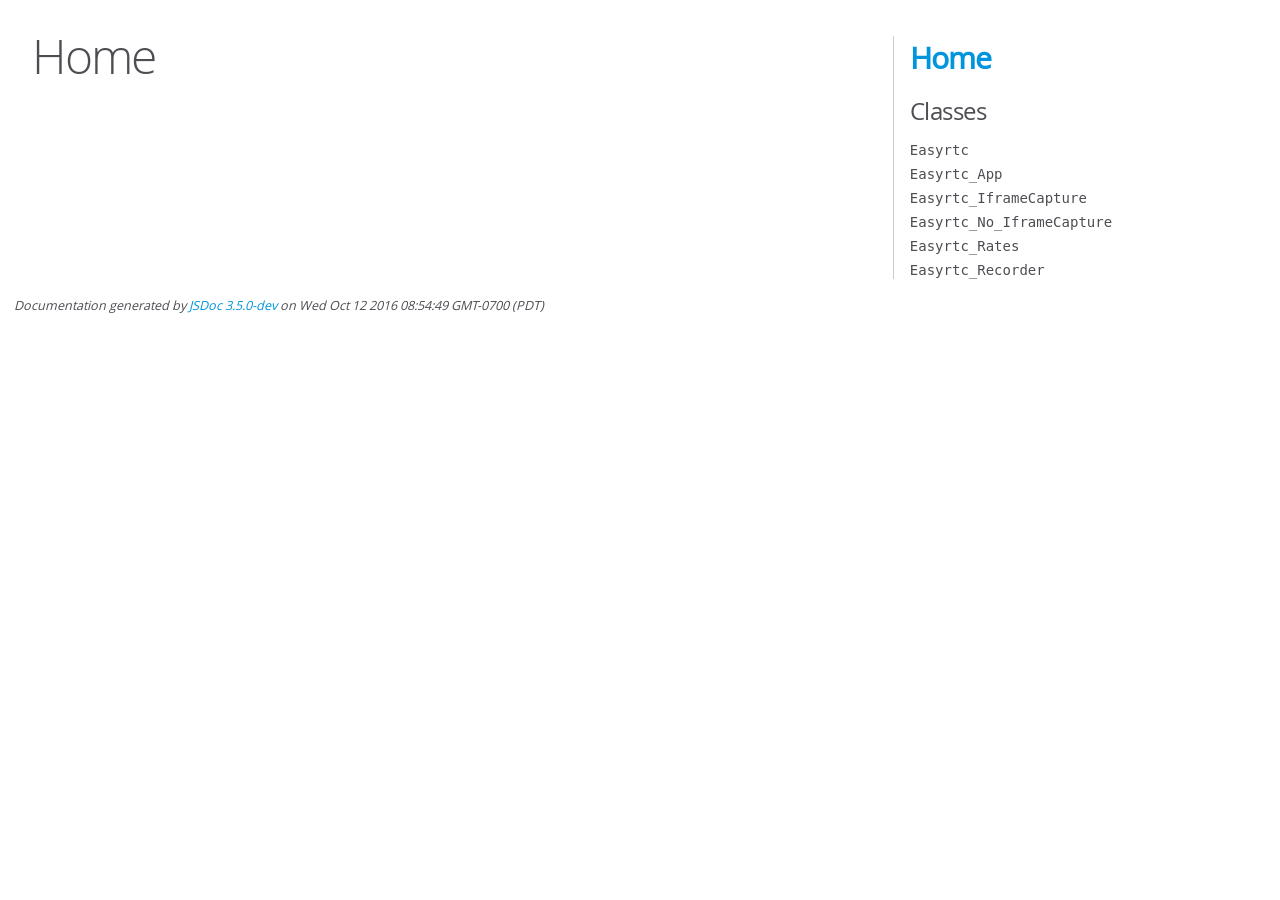
<file: docs/client_html_docs/index.html>
<!DOCTYPE html>
<html lang="en">
<head>
    <meta charset="utf-8">
    <title>JSDoc: Home</title>

    <script src="scripts/prettify/prettify.js"> </script>
    <script src="scripts/prettify/lang-css.js"> </script>
    <!--[if lt IE 9]>
      <script src="//html5shiv.googlecode.com/svn/trunk/html5.js"></script>
    <![endif]-->
    <link type="text/css" rel="stylesheet" href="styles/prettify-tomorrow.css">
    <link type="text/css" rel="stylesheet" href="styles/jsdoc-default.css">
</head>

<body>

<div id="main">

    <h1 class="page-title">Home</h1>

    



    


    <h3> </h3>










    









</div>

<nav>
    <h2><a href="index.html">Home</a></h2><h3>Classes</h3><ul><li><a href="Easyrtc.html">Easyrtc</a></li><li><a href="Easyrtc_App.html">Easyrtc_App</a></li><li><a href="Easyrtc_IframeCapture.html">Easyrtc_IframeCapture</a></li><li><a href="Easyrtc_No_IframeCapture.html">Easyrtc_No_IframeCapture</a></li><li><a href="Easyrtc_Rates.html">Easyrtc_Rates</a></li><li><a href="Easyrtc_Recorder.html">Easyrtc_Recorder</a></li></ul>
</nav>

<br class="clear">

<footer>
    Documentation generated by <a href="https://github.com/jsdoc3/jsdoc">JSDoc 3.5.0-dev</a> on Wed Oct 12 2016 08:54:49 GMT-0700 (PDT)
</footer>

<script> prettyPrint(); </script>
<script src="scripts/linenumber.js"> </script>
</body>
</html>
</file>
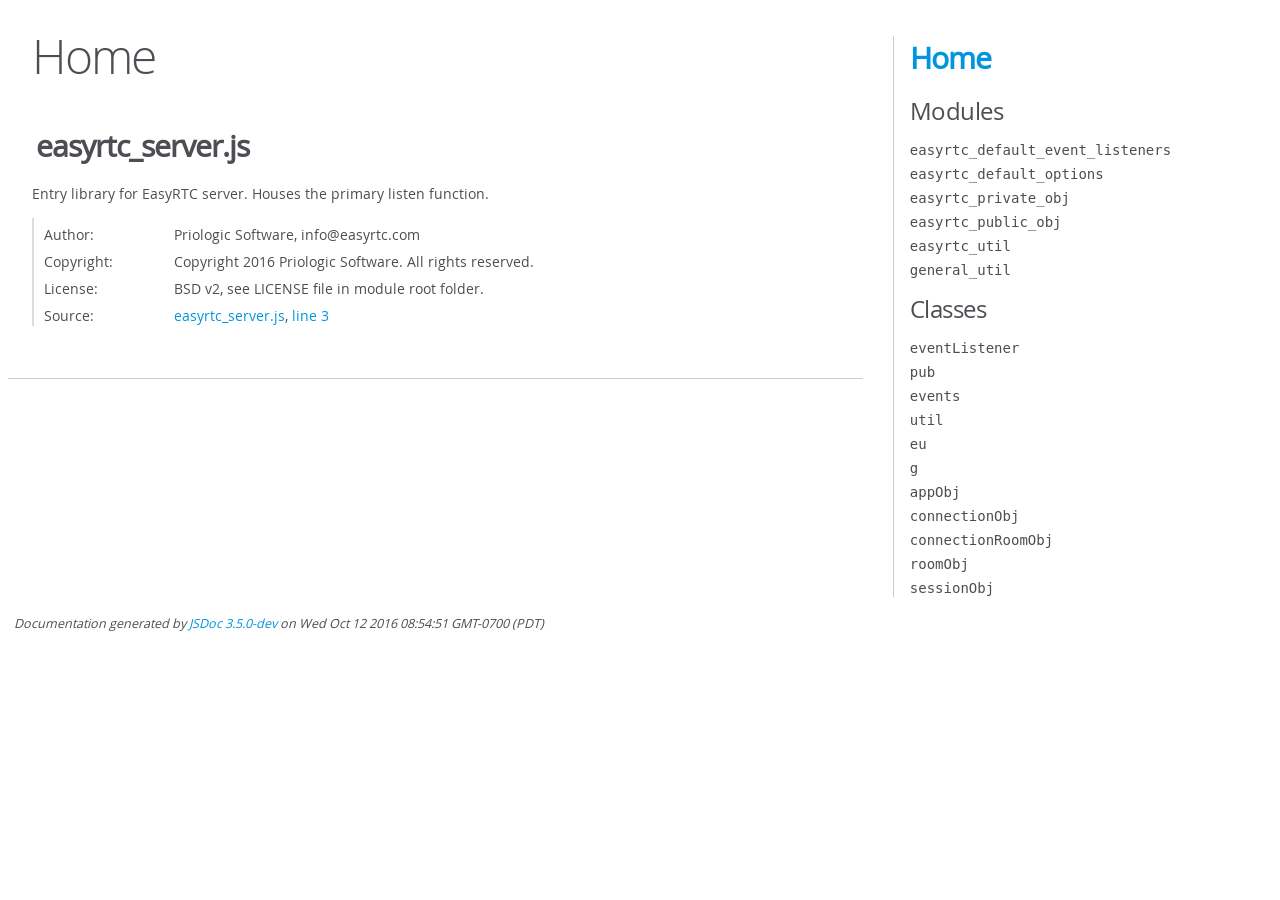
<file: docs/server_html_docs/index.html>
<!DOCTYPE html>
<html lang="en">
<head>
    <meta charset="utf-8">
    <title>JSDoc: Home</title>

    <script src="scripts/prettify/prettify.js"> </script>
    <script src="scripts/prettify/lang-css.js"> </script>
    <!--[if lt IE 9]>
      <script src="//html5shiv.googlecode.com/svn/trunk/html5.js"></script>
    <![endif]-->
    <link type="text/css" rel="stylesheet" href="styles/prettify-tomorrow.css">
    <link type="text/css" rel="stylesheet" href="styles/jsdoc-default.css">
</head>

<body>

<div id="main">

    <h1 class="page-title">Home</h1>

    



    


    <h3> </h3>










    












<section>

<header>
    
        <h2>easyrtc_server.js</h2>
        
    
</header>

<article>
    <div class="container-overview">
    
        
            <div class="description">Entry library for EasyRTC server. Houses the primary listen function.</div>
        

        


<dl class="details">

    

    

    

    

    

    

    

    

    
    <dt class="tag-author">Author:</dt>
    <dd class="tag-author">
        <ul>
            <li>Priologic Software, info@easyrtc.com</li>
        </ul>
    </dd>
    

    
    <dt class="tag-copyright">Copyright:</dt>
    <dd class="tag-copyright"><ul class="dummy"><li>Copyright 2016 Priologic Software. All rights reserved.</li></ul></dd>
    

    
    <dt class="tag-license">License:</dt>
    <dd class="tag-license"><ul class="dummy"><li>BSD v2, see LICENSE file in module root folder.</li></ul></dd>
    

    

    
    <dt class="tag-source">Source:</dt>
    <dd class="tag-source"><ul class="dummy"><li>
        <a href="easyrtc_server.js.html">easyrtc_server.js</a>, <a href="easyrtc_server.js.html#line3">line 3</a>
    </li></ul></dd>
    

    

    

    
</dl>


        
    
    </div>

    

    

    

     

    

    

    

    

    
</article>

</section>




</div>

<nav>
    <h2><a href="index.html">Home</a></h2><h3>Modules</h3><ul><li><a href="module-easyrtc_default_event_listeners.html">easyrtc_default_event_listeners</a></li><li><a href="module-easyrtc_default_options.html">easyrtc_default_options</a></li><li><a href="module-easyrtc_private_obj.html">easyrtc_private_obj</a></li><li><a href="module-easyrtc_public_obj.html">easyrtc_public_obj</a></li><li><a href="module-easyrtc_util.html">easyrtc_util</a></li><li><a href="module-general_util.html">general_util</a></li></ul><h3>Classes</h3><ul><li><a href="module-easyrtc_default_event_listeners-eventListener.html">eventListener</a></li><li><a href="module-easyrtc_public_obj-pub.html">pub</a></li><li><a href="module-easyrtc_public_obj-pub.events.html">events</a></li><li><a href="module-easyrtc_public_obj-pub.util.html">util</a></li><li><a href="module-easyrtc_util-eu.html">eu</a></li><li><a href="module-general_util-g.html">g</a></li><li><a href="pub.appObj.html">appObj</a></li><li><a href="pub.appObj.connectionObj.html">connectionObj</a></li><li><a href="pub.appObj.connectionObj.connectionRoomObj.html">connectionRoomObj</a></li><li><a href="pub.appObj.roomObj.html">roomObj</a></li><li><a href="pub.appObj.sessionObj.html">sessionObj</a></li></ul>
</nav>

<br class="clear">

<footer>
    Documentation generated by <a href="https://github.com/jsdoc3/jsdoc">JSDoc 3.5.0-dev</a> on Wed Oct 12 2016 08:54:51 GMT-0700 (PDT)
</footer>

<script> prettyPrint(); </script>
<script src="scripts/linenumber.js"> </script>
</body>
</html>
</file>
<file: docs/client_html_docs/styles/prettify-tomorrow.css>
/* Tomorrow Theme */
/* Original theme - https://github.com/chriskempson/tomorrow-theme */
/* Pretty printing styles. Used with prettify.js. */
/* SPAN elements with the classes below are added by prettyprint. */
/* plain text */
.pln {
  color: #4d4d4c; }

@media screen {
  /* string content */
  .str {
    color: #718c00; }

  /* a keyword */
  .kwd {
    color: #8959a8; }

  /* a comment */
  .com {
    color: #8e908c; }

  /* a type name */
  .typ {
    color: #4271ae; }

  /* a literal value */
  .lit {
    color: #f5871f; }

  /* punctuation */
  .pun {
    color: #4d4d4c; }

  /* lisp open bracket */
  .opn {
    color: #4d4d4c; }

  /* lisp close bracket */
  .clo {
    color: #4d4d4c; }

  /* a markup tag name */
  .tag {
    color: #c82829; }

  /* a markup attribute name */
  .atn {
    color: #f5871f; }

  /* a markup attribute value */
  .atv {
    color: #3e999f; }

  /* a declaration */
  .dec {
    color: #f5871f; }

  /* a variable name */
  .var {
    color: #c82829; }

  /* a function name */
  .fun {
    color: #4271ae; } }
/* Use higher contrast and text-weight for printable form. */
@media print, projection {
  .str {
    color: #060; }

  .kwd {
    color: #006;
    font-weight: bold; }

  .com {
    color: #600;
    font-style: italic; }

  .typ {
    color: #404;
    font-weight: bold; }

  .lit {
    color: #044; }

  .pun, .opn, .clo {
    color: #440; }

  .tag {
    color: #006;
    font-weight: bold; }

  .atn {
    color: #404; }

  .atv {
    color: #060; } }
/* Style */
/*
pre.prettyprint {
  background: white;
  font-family: Consolas, Monaco, 'Andale Mono', monospace;
  font-size: 12px;
  line-height: 1.5;
  border: 1px solid #ccc;
  padding: 10px; }
*/

/* Specify class=linenums on a pre to get line numbering */
ol.linenums {
  margin-top: 0;
  margin-bottom: 0; }

/* IE indents via margin-left */
li.L0,
li.L1,
li.L2,
li.L3,
li.L4,
li.L5,
li.L6,
li.L7,
li.L8,
li.L9 {
  /* */ }

/* Alternate shading for lines */
li.L1,
li.L3,
li.L5,
li.L7,
li.L9 {
  /* */ }
</file>
<file: docs/client_html_docs/styles/jsdoc-default.css>
@font-face {
    font-family: 'Open Sans';
    font-weight: normal;
    font-style: normal;
    src: url('../fonts/OpenSans-Regular-webfont.eot');
    src:
        local('Open Sans'),
        local('OpenSans'),
        url('../fonts/OpenSans-Regular-webfont.eot?#iefix') format('embedded-opentype'),
        url('../fonts/OpenSans-Regular-webfont.woff') format('woff'),
        url('../fonts/OpenSans-Regular-webfont.svg#open_sansregular') format('svg');
}

@font-face {
    font-family: 'Open Sans Light';
    font-weight: normal;
    font-style: normal;
    src: url('../fonts/OpenSans-Light-webfont.eot');
    src:
        local('Open Sans Light'),
        local('OpenSans Light'),
        url('../fonts/OpenSans-Light-webfont.eot?#iefix') format('embedded-opentype'),
        url('../fonts/OpenSans-Light-webfont.woff') format('woff'),
        url('../fonts/OpenSans-Light-webfont.svg#open_sanslight') format('svg');
}

html
{
    overflow: auto;
    background-color: #fff;
    font-size: 14px;
}

body
{
    font-family: 'Open Sans', sans-serif;
    line-height: 1.5;
    color: #4d4e53;
    background-color: white;
}

a, a:visited, a:active {
    color: #0095dd;
    text-decoration: none;
}

a:hover {
    text-decoration: underline;
}

header
{
    display: block;
    padding: 0px 4px;
}

tt, code, kbd, samp {
    font-family: Consolas, Monaco, 'Andale Mono', monospace;
}

.class-description {
    font-size: 130%;
    line-height: 140%;
    margin-bottom: 1em;
    margin-top: 1em;
}

.class-description:empty {
    margin: 0;
}

#main {
    float: left;
    width: 70%;
}

article dl {
    margin-bottom: 40px;
}

section
{
    display: block;
    background-color: #fff;
    padding: 12px 24px;
    border-bottom: 1px solid #ccc;
    margin-right: 30px;
}

.variation {
    display: none;
}

.signature-attributes {
    font-size: 60%;
    color: #aaa;
    font-style: italic;
    font-weight: lighter;
}

nav
{
    display: block;
    float: right;
    margin-top: 28px;
    width: 30%;
    box-sizing: border-box;
    border-left: 1px solid #ccc;
    padding-left: 16px;
}

nav ul {
    font-family: 'Lucida Grande', 'Lucida Sans Unicode', arial, sans-serif;
    font-size: 100%;
    line-height: 17px;
    padding: 0;
    margin: 0;
    list-style-type: none;
}

nav ul a, nav ul a:visited, nav ul a:active {
    font-family: Consolas, Monaco, 'Andale Mono', monospace;
    line-height: 18px;
    color: #4D4E53;
}

nav h3 {
    margin-top: 12px;
}

nav li {
    margin-top: 6px;
}

footer {
    display: block;
    padding: 6px;
    margin-top: 12px;
    font-style: italic;
    font-size: 90%;
}

h1, h2, h3, h4 {
    font-weight: 200;
    margin: 0;
}

h1
{
    font-family: 'Open Sans Light', sans-serif;
    font-size: 48px;
    letter-spacing: -2px;
    margin: 12px 24px 20px;
}

h2, h3.subsection-title
{
    font-size: 30px;
    font-weight: 700;
    letter-spacing: -1px;
    margin-bottom: 12px;
}

h3
{
    font-size: 24px;
    letter-spacing: -0.5px;
    margin-bottom: 12px;
}

h4
{
    font-size: 18px;
    letter-spacing: -0.33px;
    margin-bottom: 12px;
    color: #4d4e53;
}

h5, .container-overview .subsection-title
{
    font-size: 120%;
    font-weight: bold;
    letter-spacing: -0.01em;
    margin: 8px 0 3px 0;
}

h6
{
    font-size: 100%;
    letter-spacing: -0.01em;
    margin: 6px 0 3px 0;
    font-style: italic;
}

table
{
    border-spacing: 0;
    border: 0;
    border-collapse: collapse;
}

td, th
{
    border: 1px solid #ddd;
    margin: 0px;
    text-align: left;
    vertical-align: top;
    padding: 4px 6px;
    display: table-cell;
}

thead tr
{
    background-color: #ddd;
    font-weight: bold;
}

th { border-right: 1px solid #aaa; }
tr > th:last-child { border-right: 1px solid #ddd; }

.ancestors { color: #999; }
.ancestors a
{
    color: #999 !important;
    text-decoration: none;
}

.clear
{
    clear: both;
}

.important
{
    font-weight: bold;
    color: #950B02;
}

.yes-def {
    text-indent: -1000px;
}

.type-signature {
    color: #aaa;
}

.name, .signature {
    font-family: Consolas, Monaco, 'Andale Mono', monospace;
}

.details { margin-top: 14px; border-left: 2px solid #DDD; }
.details dt { width: 120px; float: left; padding-left: 10px;  padding-top: 6px; }
.details dd { margin-left: 70px; }
.details ul { margin: 0; }
.details ul { list-style-type: none; }
.details li { margin-left: 30px; padding-top: 6px; }
.details pre.prettyprint { margin: 0 }
.details .object-value { padding-top: 0; }

.description {
    margin-bottom: 1em;
    margin-top: 1em;
}

.code-caption
{
    font-style: italic;
    font-size: 107%;
    margin: 0;
}

.prettyprint
{
    border: 1px solid #ddd;
    width: 80%;
    overflow: auto;
}

.prettyprint.source {
    width: inherit;
}

.prettyprint code
{
    font-size: 100%;
    line-height: 18px;
    display: block;
    padding: 4px 12px;
    margin: 0;
    background-color: #fff;
    color: #4D4E53;
}

.prettyprint code span.line
{
  display: inline-block;
}

.prettyprint.linenums
{
  padding-left: 70px;
  -webkit-user-select: none;
  -moz-user-select: none;
  -ms-user-select: none;
  user-select: none;
}

.prettyprint.linenums ol
{
  padding-left: 0;
}

.prettyprint.linenums li
{
  border-left: 3px #ddd solid;
}

.prettyprint.linenums li.selected,
.prettyprint.linenums li.selected *
{
  background-color: lightyellow;
}

.prettyprint.linenums li *
{
  -webkit-user-select: text;
  -moz-user-select: text;
  -ms-user-select: text;
  user-select: text;
}

.params .name, .props .name, .name code {
    color: #4D4E53;
    font-family: Consolas, Monaco, 'Andale Mono', monospace;
    font-size: 100%;
}

.params td.description > p:first-child,
.props td.description > p:first-child
{
    margin-top: 0;
    padding-top: 0;
}

.params td.description > p:last-child,
.props td.description > p:last-child
{
    margin-bottom: 0;
    padding-bottom: 0;
}

.disabled {
    color: #454545;
}
</file>
<file: docs/server_html_docs/styles/prettify-tomorrow.css>
/* Tomorrow Theme */
/* Original theme - https://github.com/chriskempson/tomorrow-theme */
/* Pretty printing styles. Used with prettify.js. */
/* SPAN elements with the classes below are added by prettyprint. */
/* plain text */
.pln {
  color: #4d4d4c; }

@media screen {
  /* string content */
  .str {
    color: #718c00; }

  /* a keyword */
  .kwd {
    color: #8959a8; }

  /* a comment */
  .com {
    color: #8e908c; }

  /* a type name */
  .typ {
    color: #4271ae; }

  /* a literal value */
  .lit {
    color: #f5871f; }

  /* punctuation */
  .pun {
    color: #4d4d4c; }

  /* lisp open bracket */
  .opn {
    color: #4d4d4c; }

  /* lisp close bracket */
  .clo {
    color: #4d4d4c; }

  /* a markup tag name */
  .tag {
    color: #c82829; }

  /* a markup attribute name */
  .atn {
    color: #f5871f; }

  /* a markup attribute value */
  .atv {
    color: #3e999f; }

  /* a declaration */
  .dec {
    color: #f5871f; }

  /* a variable name */
  .var {
    color: #c82829; }

  /* a function name */
  .fun {
    color: #4271ae; } }
/* Use higher contrast and text-weight for printable form. */
@media print, projection {
  .str {
    color: #060; }

  .kwd {
    color: #006;
    font-weight: bold; }

  .com {
    color: #600;
    font-style: italic; }

  .typ {
    color: #404;
    font-weight: bold; }

  .lit {
    color: #044; }

  .pun, .opn, .clo {
    color: #440; }

  .tag {
    color: #006;
    font-weight: bold; }

  .atn {
    color: #404; }

  .atv {
    color: #060; } }
/* Style */
/*
pre.prettyprint {
  background: white;
  font-family: Consolas, Monaco, 'Andale Mono', monospace;
  font-size: 12px;
  line-height: 1.5;
  border: 1px solid #ccc;
  padding: 10px; }
*/

/* Specify class=linenums on a pre to get line numbering */
ol.linenums {
  margin-top: 0;
  margin-bottom: 0; }

/* IE indents via margin-left */
li.L0,
li.L1,
li.L2,
li.L3,
li.L4,
li.L5,
li.L6,
li.L7,
li.L8,
li.L9 {
  /* */ }

/* Alternate shading for lines */
li.L1,
li.L3,
li.L5,
li.L7,
li.L9 {
  /* */ }
</file>
<file: docs/server_html_docs/styles/jsdoc-default.css>
@font-face {
    font-family: 'Open Sans';
    font-weight: normal;
    font-style: normal;
    src: url('../fonts/OpenSans-Regular-webfont.eot');
    src:
        local('Open Sans'),
        local('OpenSans'),
        url('../fonts/OpenSans-Regular-webfont.eot?#iefix') format('embedded-opentype'),
        url('../fonts/OpenSans-Regular-webfont.woff') format('woff'),
        url('../fonts/OpenSans-Regular-webfont.svg#open_sansregular') format('svg');
}

@font-face {
    font-family: 'Open Sans Light';
    font-weight: normal;
    font-style: normal;
    src: url('../fonts/OpenSans-Light-webfont.eot');
    src:
        local('Open Sans Light'),
        local('OpenSans Light'),
        url('../fonts/OpenSans-Light-webfont.eot?#iefix') format('embedded-opentype'),
        url('../fonts/OpenSans-Light-webfont.woff') format('woff'),
        url('../fonts/OpenSans-Light-webfont.svg#open_sanslight') format('svg');
}

html
{
    overflow: auto;
    background-color: #fff;
    font-size: 14px;
}

body
{
    font-family: 'Open Sans', sans-serif;
    line-height: 1.5;
    color: #4d4e53;
    background-color: white;
}

a, a:visited, a:active {
    color: #0095dd;
    text-decoration: none;
}

a:hover {
    text-decoration: underline;
}

header
{
    display: block;
    padding: 0px 4px;
}

tt, code, kbd, samp {
    font-family: Consolas, Monaco, 'Andale Mono', monospace;
}

.class-description {
    font-size: 130%;
    line-height: 140%;
    margin-bottom: 1em;
    margin-top: 1em;
}

.class-description:empty {
    margin: 0;
}

#main {
    float: left;
    width: 70%;
}

article dl {
    margin-bottom: 40px;
}

section
{
    display: block;
    background-color: #fff;
    padding: 12px 24px;
    border-bottom: 1px solid #ccc;
    margin-right: 30px;
}

.variation {
    display: none;
}

.signature-attributes {
    font-size: 60%;
    color: #aaa;
    font-style: italic;
    font-weight: lighter;
}

nav
{
    display: block;
    float: right;
    margin-top: 28px;
    width: 30%;
    box-sizing: border-box;
    border-left: 1px solid #ccc;
    padding-left: 16px;
}

nav ul {
    font-family: 'Lucida Grande', 'Lucida Sans Unicode', arial, sans-serif;
    font-size: 100%;
    line-height: 17px;
    padding: 0;
    margin: 0;
    list-style-type: none;
}

nav ul a, nav ul a:visited, nav ul a:active {
    font-family: Consolas, Monaco, 'Andale Mono', monospace;
    line-height: 18px;
    color: #4D4E53;
}

nav h3 {
    margin-top: 12px;
}

nav li {
    margin-top: 6px;
}

footer {
    display: block;
    padding: 6px;
    margin-top: 12px;
    font-style: italic;
    font-size: 90%;
}

h1, h2, h3, h4 {
    font-weight: 200;
    margin: 0;
}

h1
{
    font-family: 'Open Sans Light', sans-serif;
    font-size: 48px;
    letter-spacing: -2px;
    margin: 12px 24px 20px;
}

h2, h3.subsection-title
{
    font-size: 30px;
    font-weight: 700;
    letter-spacing: -1px;
    margin-bottom: 12px;
}

h3
{
    font-size: 24px;
    letter-spacing: -0.5px;
    margin-bottom: 12px;
}

h4
{
    font-size: 18px;
    letter-spacing: -0.33px;
    margin-bottom: 12px;
    color: #4d4e53;
}

h5, .container-overview .subsection-title
{
    font-size: 120%;
    font-weight: bold;
    letter-spacing: -0.01em;
    margin: 8px 0 3px 0;
}

h6
{
    font-size: 100%;
    letter-spacing: -0.01em;
    margin: 6px 0 3px 0;
    font-style: italic;
}

table
{
    border-spacing: 0;
    border: 0;
    border-collapse: collapse;
}

td, th
{
    border: 1px solid #ddd;
    margin: 0px;
    text-align: left;
    vertical-align: top;
    padding: 4px 6px;
    display: table-cell;
}

thead tr
{
    background-color: #ddd;
    font-weight: bold;
}

th { border-right: 1px solid #aaa; }
tr > th:last-child { border-right: 1px solid #ddd; }

.ancestors { color: #999; }
.ancestors a
{
    color: #999 !important;
    text-decoration: none;
}

.clear
{
    clear: both;
}

.important
{
    font-weight: bold;
    color: #950B02;
}

.yes-def {
    text-indent: -1000px;
}

.type-signature {
    color: #aaa;
}

.name, .signature {
    font-family: Consolas, Monaco, 'Andale Mono', monospace;
}

.details { margin-top: 14px; border-left: 2px solid #DDD; }
.details dt { width: 120px; float: left; padding-left: 10px;  padding-top: 6px; }
.details dd { margin-left: 70px; }
.details ul { margin: 0; }
.details ul { list-style-type: none; }
.details li { margin-left: 30px; padding-top: 6px; }
.details pre.prettyprint { margin: 0 }
.details .object-value { padding-top: 0; }

.description {
    margin-bottom: 1em;
    margin-top: 1em;
}

.code-caption
{
    font-style: italic;
    font-size: 107%;
    margin: 0;
}

.prettyprint
{
    border: 1px solid #ddd;
    width: 80%;
    overflow: auto;
}

.prettyprint.source {
    width: inherit;
}

.prettyprint code
{
    font-size: 100%;
    line-height: 18px;
    display: block;
    padding: 4px 12px;
    margin: 0;
    background-color: #fff;
    color: #4D4E53;
}

.prettyprint code span.line
{
  display: inline-block;
}

.prettyprint.linenums
{
  padding-left: 70px;
  -webkit-user-select: none;
  -moz-user-select: none;
  -ms-user-select: none;
  user-select: none;
}

.prettyprint.linenums ol
{
  padding-left: 0;
}

.prettyprint.linenums li
{
  border-left: 3px #ddd solid;
}

.prettyprint.linenums li.selected,
.prettyprint.linenums li.selected *
{
  background-color: lightyellow;
}

.prettyprint.linenums li *
{
  -webkit-user-select: text;
  -moz-user-select: text;
  -ms-user-select: text;
  user-select: text;
}

.params .name, .props .name, .name code {
    color: #4D4E53;
    font-family: Consolas, Monaco, 'Andale Mono', monospace;
    font-size: 100%;
}

.params td.description > p:first-child,
.props td.description > p:first-child
{
    margin-top: 0;
    padding-top: 0;
}

.params td.description > p:last-child,
.props td.description > p:last-child
{
    margin-bottom: 0;
    padding-bottom: 0;
}

.disabled {
    color: #454545;
}
</file>
